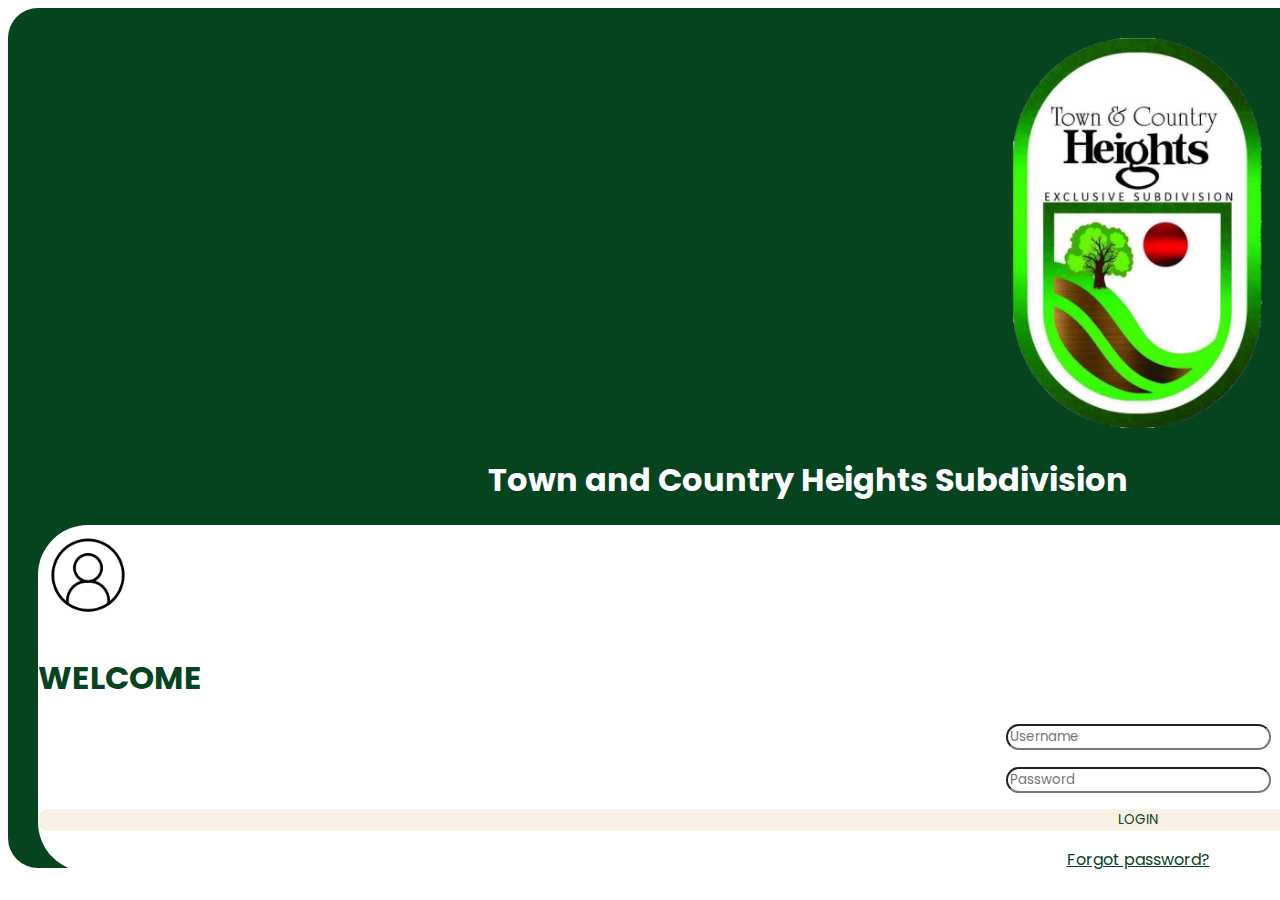
<file: html-test/login.html>
<!DOCTYPE html>
<html lang="en">
<head>
    <meta charset="UTF-8">
    <meta name="viewport" content="width=device-width, initial-scale=1.0">
    <title>THC | LOGIN</title>
    <link href="https://cdn.jsdelivr.net/npm/bootstrap@5.3.2/dist/css/bootstrap.min.css" rel="stylesheet" integrity="sha384-T3c6CoIi6uLrA9TneNEoa7RxnatzjcDSCmG1MXxSR1GAsXEV/Dwwykc2MPK8M2HN" crossorigin="anonymous">
    <link rel="stylesheet" href="/styles/login.css">
</head>
<body>
    <div class="container d-flex justify-content-center align-items-center min-vh-100">

        <div class="row main-row d-flex">

            <div class="col-xxl-8 col-xl-6 col-l-6 col-md-6 col-sm-0 left-side d-flex flex-column align-items-center justify-content-lg-center justify-content-sm-start ">
                <img src="/img/logo.png" class="img-fluid" alt="">
                <h1 class="h1 header-text text-center mb-5 title" >Town and Country Heights Subdivision</h1>
            </div>

            <div class="col-xxl-4 col-xl-6 col-l-6  col-md-6 col-sm-12 right-side d-flex flex-column align-items-center justify-content-sm-center   
            justify-content-lg-center">
               <div class="row">
                    <div class="header-text text-center mb-5">
                        <img src="/img/login.png" class="login-img "  alt="">
                        <h1 class="h1">WELCOME</h1>
                 
                    </div>
               </div>

               <div class="input-group d-flex justify-content-center text-center">
                    <form>
          
                        <div class="form-group">
                            
                            <input type="email" class="form-control" id="exampleInputEmail1" aria-describedby="emailHelp" placeholder="Username">
                        </div>
                        <div class="form-group">
                   
                            <input type="password" class="form-control" id="exampleInputPassword1" placeholder="Password">
                        </div>

                        
                        <button type="submit" class="login-btn btn btn-primary">LOGIN</button>


                        <div class="row forgot-password">
                            
                            <!-- Simple link -->
                            <a href="#!">Forgot password?</a>
                              
                        </div>
                    </form>
               </div>



            </div>

        </div>
    </div>
</body>
</html>
</file>
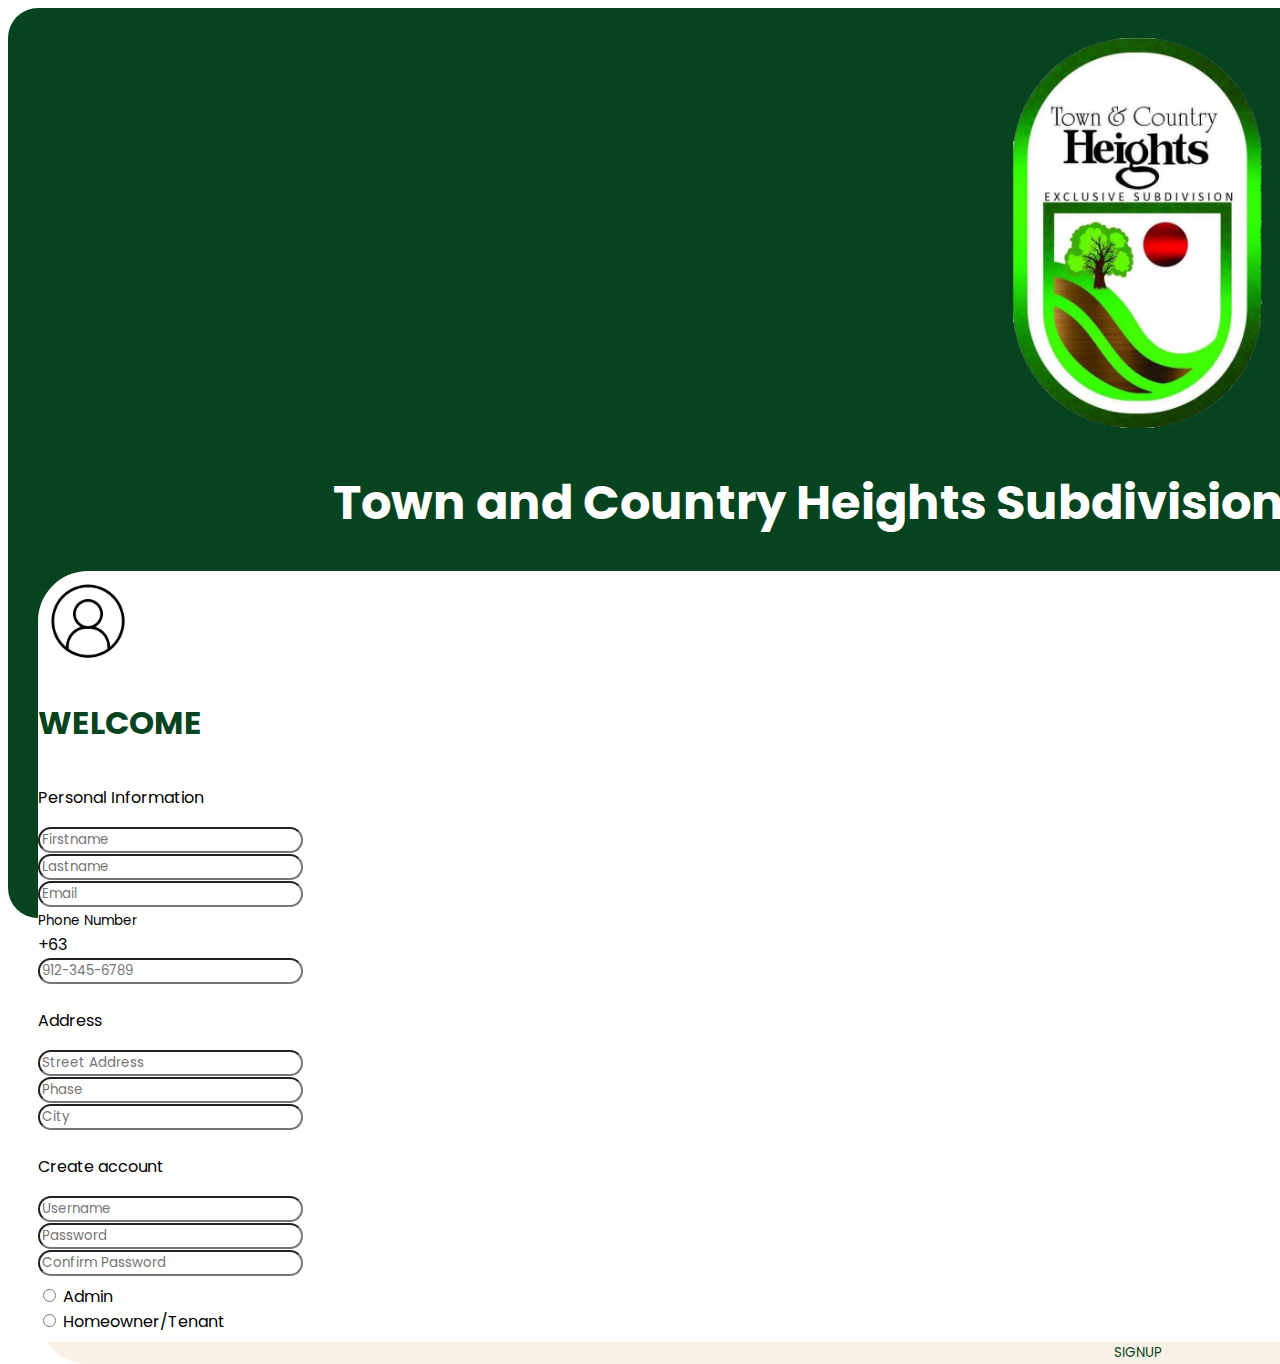
<file: html-test/signup.html>
<!DOCTYPE html>
<html lang="en">
<head>
    <meta charset="UTF-8">
    <meta name="viewport" content="width=device-width, initial-scale=1.0">
    <title>TCH | SIGNUP</title>
    <link href="https://cdn.jsdelivr.net/npm/bootstrap@5.3.2/dist/css/bootstrap.min.css" rel="stylesheet" integrity="sha384-T3c6CoIi6uLrA9TneNEoa7RxnatzjcDSCmG1MXxSR1GAsXEV/Dwwykc2MPK8M2HN" crossorigin="anonymous">

    <!-- External CSS for Design -->
    <link rel="stylesheet" href="/styles/signup.css">
</head>
<body>
    <div class="container-xxl d-flex justify-content-center align-items-center min-vh-100">

        <!-- Main  -->
        <div class="row main-row">

            <!-- LEFT SIDE -->
            <!-- Logo and Title -->
            <div class="col-md-6 col-lg-8 col-xs-12 left-side d-flex flex-column align-items-center justify-content-center ">
                <img src="/img/logo.png">

                <h1 class="header-text text-center mb-5 title" >Town and Country Heights Subdivision</h1>
            </div>

            <!-- RIGHT SIDE -->
            <!-- forms -->
            <div class="col-md-6 col-lg-4 col-xs-12 right-side d-flex gap-4 flex-column align-items-center justify-content-center justify-content-lg-center">
               <div class="row">
                <div class="header-text text-center mb-1">
                    <!-- image logo -->
                    <img src="/img/login.png" class="img-fluid"  alt="">
                    <h1>WELCOME</h1>
                 
                </div>
               </div>

               <!-- Form Container -->
               <div class="input-group d-flex justify-content-center ">
                    <form action="" class="form-group gap-3">
                        <div class="group gap-1 personal-information">
                            <!-- Personal Information -->
                            <p class="fs-6 fw-lighter mb-1">Personal Information</p>   
                            <div class="row">
                                          
                                <div class="col-lg-6 col-md-6 col-sm-12 mb-2">
                                    <input type="text" class="form-control firstname"  name="firstname" id="firstname" placeholder="Firstname">
                                </div>
    
                                <div class="col-lg-6 col-md-6 col-sm-12 mb-2">
                                    <input type="text" class="form-control lastname" name="lastname id="lastname"  placeholder="Lastname">
                                </div>

                                <div class="col-xs-12 mb-2">
                                    <input type="email" class="form-control email" name="email" id="email" placeholder="Email">
                                </div>
                                <div class="col-xs-12 mb-2">
                                    <small>Phone Number</small>
                                    <div class="input-group">
                                        <div class="input-group-prepend">
                                        <div class="input-group-text">+63</div>
                                        </div>
                                        <input type="text" class="form-control phone-number" name="phone-number" id="inlineFormInputGroupUsername" placeholder="912-345-6789">
                                    </div>

                                </div>
                            </div>
                        </div>
                        <!-- ADDRESS -->
                        <div class="group address">
                            <p class="fs-6 fw-lighter mb-1">Address</p>   
                            <div class="row">
                                <div class="col-12 col-xs-12 mb-2">
                                    <input type="text" class="form-control street-address" name="street-address" id="address-line-1" placeholder="Street Address">
                                </div>
                                <div class="col-lg-6 col-md-6 col-sm-12 mb-2">
                                    <input type="text" class="form-control phase" name="phase" id="Phase" placeholder="Phase">
                                </div>
                                <div class="col-lg-6 col-md-6 col-sm-12 mb-2">
                                    <input type="text" class="form-control city" name="city" id="city" placeholder="City">
                                </div>
                            </div>
                        </div>
                        <!-- CREATE ACCOUNT -->
                        <div class="group gap-1 create-account">
                            <p class="fs-6 fw-lighter lh-lg mb-1">Create account</p>   
                            <div class="row">               
                                <div class="col-12 col-xs-12">
                                    <input type="text" class="form-control signup-username" name="username" id="username" placeholder="Username">
                                </div>

                                <div class="col-12 col-xs-12 mt-2">
                                    <input type="password" class="form-control signup-password" id="pasword" placeholder="Password">
                                </div>

                                <div class="ccol-12 col-xs-12 mt-2">
                                    <input type="password" name="pwd" class="form-control confirm-password" id="signup-confirm-password" placeholder="Confirm Password">
                                </div>
                            </div>                    
                        </div>
                        <!-- CHECKBOX RADIO BUTTON -->
                        <div class="group admin-user d-flex justify-content-center align-items-center">
                            <div class="row d-flex justify-content-center align-items-center">
                                <div class="col-lg-6 col-md-6 col-sm-12 mb-2">
                                    <div class="col-lg-6 col-md-6 col-sm-12 mb-2 d-flex gap-2 justify-content-center">
                                        <input class="form-check-input" type="radio" name="admin" id="flexRadioDefault1">
                                        <label class="form-check-label" for="flexRadioDefault1">
                                            Admin
                                          </label>
                                      </div>
                                </div>
                                <div class="col-lg-6 col-md-6 col-sm-12 mb-2 d-flex justify-content-center">
                                    <div class="col-lg-6 col-md-6 col-sm-12 mb-2 d-flex justify-content-center gap-2 ">
                                        <input class="form-check-input"
                                        name="homeowner-tenant"
                                        type="radio" name="flexRadioDefault" id="flexRadioDefault1">
                                        <label class="form-check-label" for="flexRadioDefault1">
                                          Homeowner/Tenant
                                        </label>
                                      </div>
                                </div>
                                
                            </div>
                        </div>
                        <!-- SUBMIT BUTTON -->
                        <button type="submit" class="signup-btn btn btn-primary" name="signup">SIGNUP</button>
                    </form>
               </div>
            </div>
        </div>
    </div>
</body>
</html>
</file>
<file: styles/login.css>
/* Color USED

Green  - #064420

Light Green - #E4EFE7

White - #FDFAF6

Cream - #FAF1E6

FONTS
Poppins - font-family: 'Poppins', sans-serif;




*/
@import url('https://fonts.googleapis.com/css2?family=Poppins&display=swap');
@import url('https://fonts.googleapis.com/css2?family=Poppins:wght@700&display=swap');


*{
    font-family: 'Poppins', sans-serif;
    
}


.main-row{
    background-color: #064420;
    border-radius: 30px;
    padding: 30px;

}

.main-row{
    width: 2200px;
    height: 800px;
    

}

.left-side{
    gap: 1rem;
    text-align: center;
}

.title{

    width: 70%;
    color: white;

}

.right-side{
    background-color: white;
    border-radius: 50px;
}

.header-text h1{
    font-weight: 700;
    color: #064420;

}

.left-side img{
    width: 200px;
}

.right-side{
    overflow: auto;
}

form{
    display: flex;
    flex-direction: column;
    gap: 1rem;
    text-align: center;
}

.right-side input, .right-side button  {
    border-radius: 20px;
}
.left-side img{
    width: 250px;
}

.right-side img{
    width: 100px;
}


.form-control:active{
    border-color: #064420;
}

.login-btn{
    background-color: #FAF1E6;
    color: #064420;
    border: none;
    
}

.login-btn:hover{
    background-color: #064420;
}

.forgot-password a{
    color: #064420;
}

/* 
@media (width < 768x){
    .left-side .title{
        font-size: 2.5em;
    }

    .container{
        background-color: #064420;
    }

    .left-side img{
        width: 100px;
    }
}
*/
@media (width < 768px){
 .main-row{
        border-radius: 0px;
    }

    .right-side{
        padding: 2rem;
    }
    .left-side img{
        width: 150px;
    }
    
    body{
        background-color: #064420;
    } 


}

@media (width < 576px) {
    .left-side{
        justify-content: left;
         margin-bottom: -10rem;
     
    }

    .left-side img{
        width: 100px;
    }

    .left-side h1{
        display: none;
     }

     

     .right-side img{
        width: 70px;

        
     }





}
</file>
<file: styles/signup.css>
/* Color USED

Green  - #064420

Light Green - #E4EFE7

White - #FDFAF6

Cream - #FAF1E6

FONTS
Poppins - font-family: 'Poppins', sans-serif;




*/
@import url('https://fonts.googleapis.com/css2?family=Poppins&display=swap');
@import url('https://fonts.googleapis.com/css2?family=Poppins:wght@700&display=swap');


*{
    font-family: 'Poppins', sans-serif;
}

.main-row{
    background-color: #064420;
    border-radius: 30px;
    padding: 30px;
}

.main-row{
    width: 2200px;
    height: 850px;

}


.left-side{
    gap: rem;
    text-align: center;
}

.title{
    font-size: 3em;
    width: 70%;
    color: white;
    font-weight: 700;

}

.header-text h1{
    font-weight: 700;
    color: #064420;
    font-size: 2em;
}
.right-side{
    background-color: white;
    border-radius: 50px;
    overflow: auto;
}

.left-side img{
    width: 250px;
}

.right-side img{
    width: 100px;
}

form{
    display: flex;
    flex-direction: column;
    gap: 0.5rem;
    text-align: left;
}

.right-side input, .right-side button  {
    border-radius: 20px;
}




.signup-btn{
 
    background-color: #FAF1E6;
    color: #064420;
    border: none;
    
}

.signup-btn:hover{
    background-color: #064420;
}

@media (width < 768px){
    

    .left-side .title{
        font-size: 2.5em;
    }

    .input-group{
        margin-bottom: 2rem;
    }

    .left-side img{
        width: 200px;
    }



        
    body{
        background-color: #064420;
    }



    




}

@media (width < 576px){
 .main-row{
        border-radius: 0px;
    }

    
    body{
        background-color: #064420;
    }


}

@media (width < 552px){
    .left-side img{
        width: 150px;
    }


    .main-row{
        display: flex;
        
    }

    .left-side .title{
        font-size: 1.5em;
    }

    .left-side img{
        width: 100px;
    }
}

@media (width < 433px){
    .main-row{
        margin-top: -1rem;

    }

    .left-side{
        margin-top: 0rem;
        margin-bottom: 1rem;
    }

    .left-side .title{
       display: none;
    }



    .right-side{

        height: max-content;
    }
}
/* @media (width < 433px){
    .main-row{
        margin-top: -6rem;

    }

    .left-side .title{
       display: none;
    }

    .left-side h3{
        line-height: 1;
        text-align: center;
        width: 200px;
        font-size: 1em;
        margin-top: 10px;
    }

    .right-side{
        height: 400px;
    }
}

@media (width < 344px){
    .left-side .title{
        line-height: 1;
        text-align: center;
        min-width: 100%;
        font-size: 12px;
        margin-top: 10px;
    }

} */
</file>
